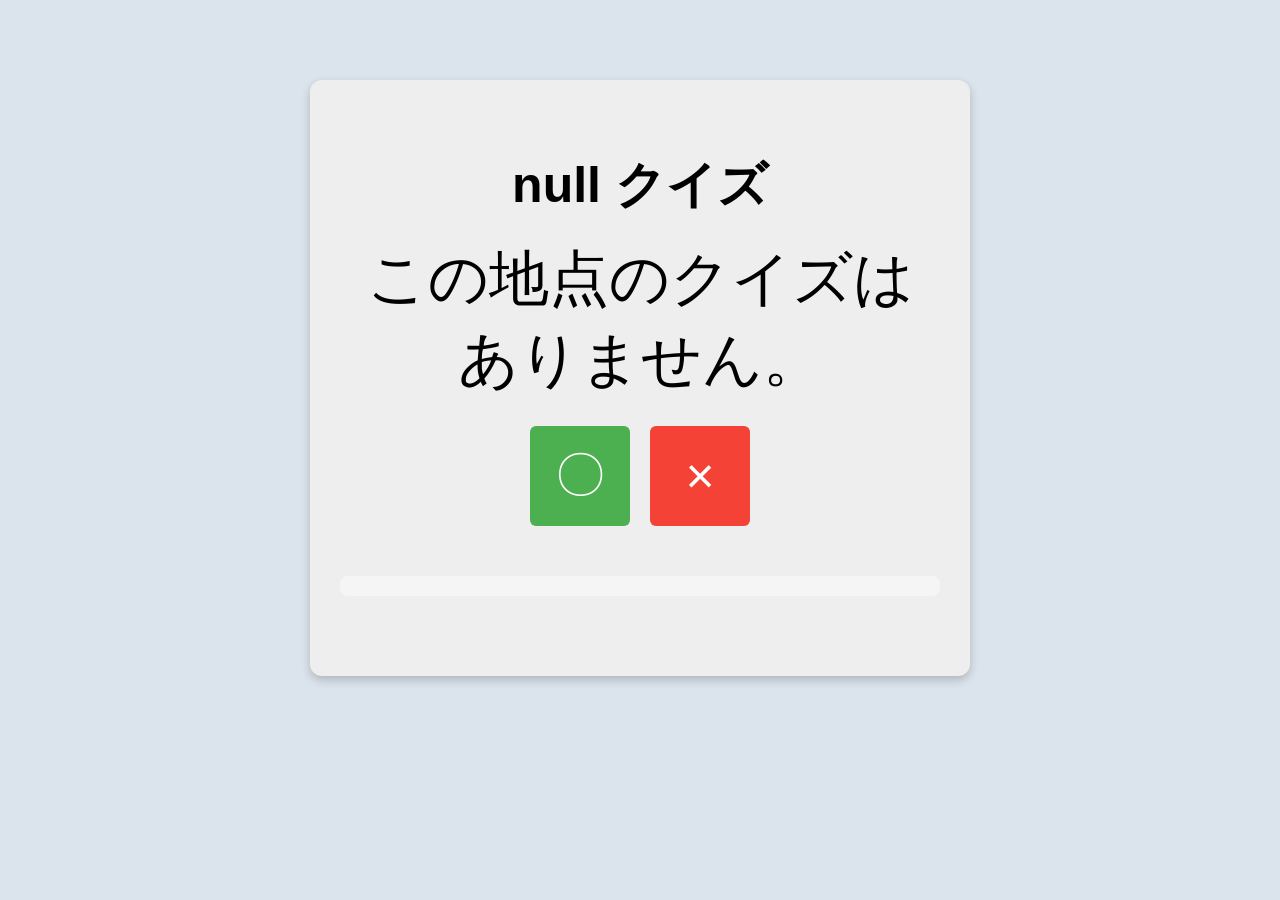
<file: quiz.html>
<!DOCTYPE html>
<html>
    <meta charset="UTF-8"><html lang="ja">
    <title>クイズ</title>
    <link rel="stylesheet" href="quiz.css">
</head>
<body>

<div class="quiz-container">
    <h2 id="title">〇×クイズ</h2>

    <div id="quizBox"></div>

    <div class="buttons">
        <button class="btn-true" onclick="answer(true)">〇</button>
        <button class="btn-false" onclick="answer(false)">×</button>
    </div>

    <p id="result"></p>
    <p id="explanation"></p>
</div>

<div id="scoreScreen" class="hidden">
    <h2>結果発表</h2>
    <p id="scoreText"></p>
    <a href="index.html">← マップに戻る</a>
</div>

<script src="quiz.js"></script>

</body>
</html>
<head>
</file>
<file: quiz.css>
/* クイズ画面のcss */
body {
    font-family: Arial, sans-serif;
    background-color: #dbe3ec;
    text-align: center;
}

.quiz-container {
    background-color: #eeeeee;
    width: 600px;
    margin: 80px auto;
    padding: 30px;
    border-radius: 12px;
    box-shadow: 0 4px 10px rgba(0,0,0,0.2);
}

/* タイトル */
#title {
    font-size: 50px;
    margin-bottom: 20px;
}

/* 問題 */
#quizBox {
    font-size: 60px;
    margin-bottom: 25px;
}

/* ボタン */
.buttons {
    display: flex;
    justify-content: center;
    gap: 20px;
}

button {
    width: 100px;
    height: 100px;
    border: none;
    border-radius: 6px;
    font-size: 50px;
    color: white;
    cursor: pointer;
}

.btn-true {
    background-color: #4CAF50;
}

.btn-false {
    background-color: #f44336;
}

button:hover {
    opacity: 0.8;
}

button:active {
    transform: scale(0.9);
}

/* 結果 */
#result {
    margin-top: 20px;
    font-size: 50px;
}

/* スコア画面 */
.hidden {
    display: none;
}

#scoreScreen {
    margin-top: 50px;
    font-size: 50px;
}

#explanation{
    margin-top:10px;
    padding:10px;
    background:#f5f5f5;
    border-radius:8px;
    line-height:1.5;
    font-size:50px
}

.scoreText{
    font-size: 100px;
}
</file>
